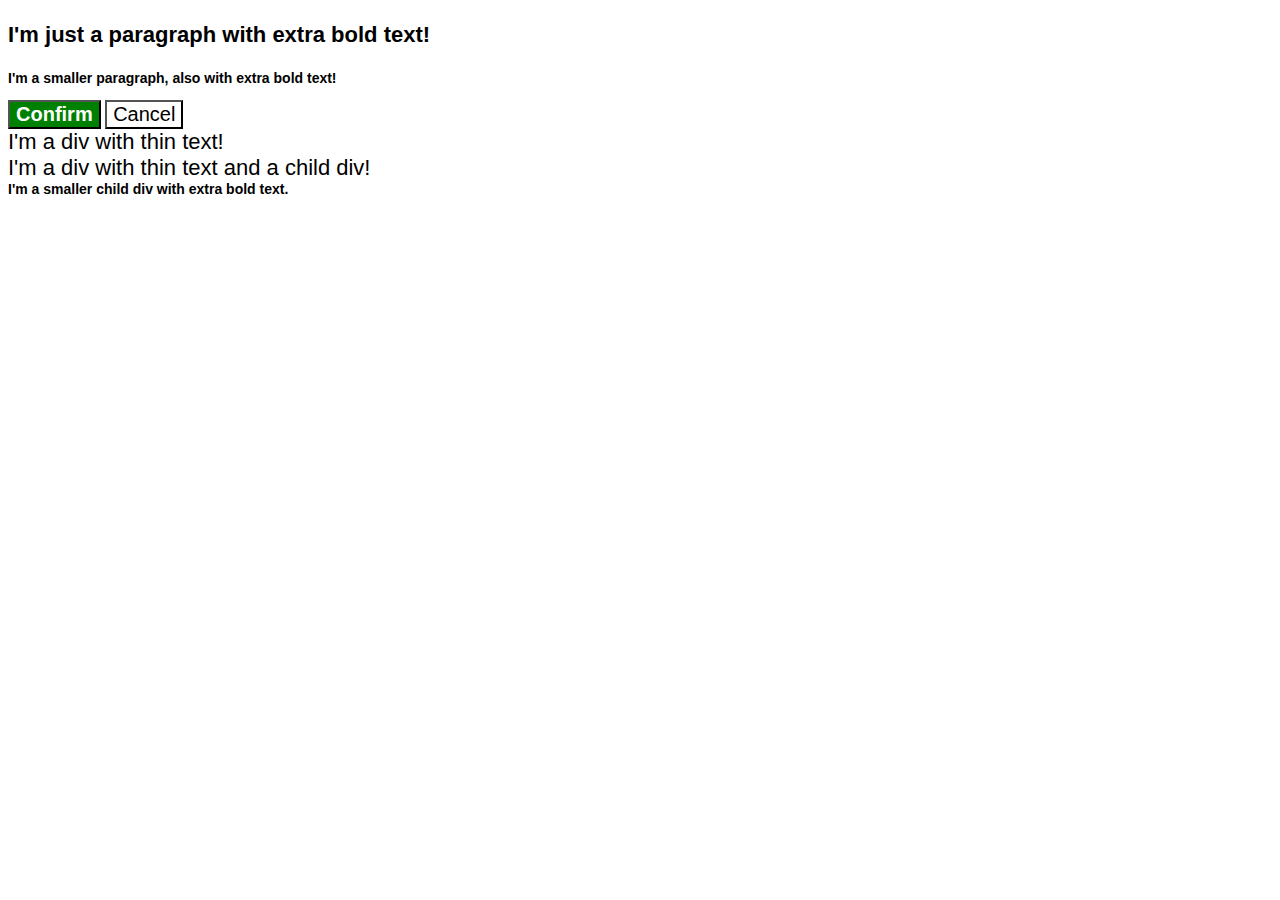
<file: foundations/cascade/01-cascade-fix/index.html>
<!DOCTYPE html>
<html lang="en">

<head>
  <meta charset="UTF-8">
  <meta http-equiv="X-UA-Compatible" content="IE=edge">
  <meta name="viewport" content="width=device-width, initial-scale=1.0">
  <title>Fix the Cascade</title>
  <link rel="stylesheet" href="style.css">
</head>

<body>
  <p class="para">I'm just a paragraph with extra bold text!</p>
  <p class="para small-para">I'm a smaller paragraph, also with extra bold text!</p>

  <button id="confirm-button" class="button confirm">Confirm</button>
  <button id="cancel-button" class="button cancel">Cancel</button>

  <div class="text">I'm a div with thin text!</div>
  <div class="text">I'm a div with thin text and a child div!
    <div class="text child">I'm a smaller child div with extra bold text.</div>
  </div>
</body>

</html>
</file>
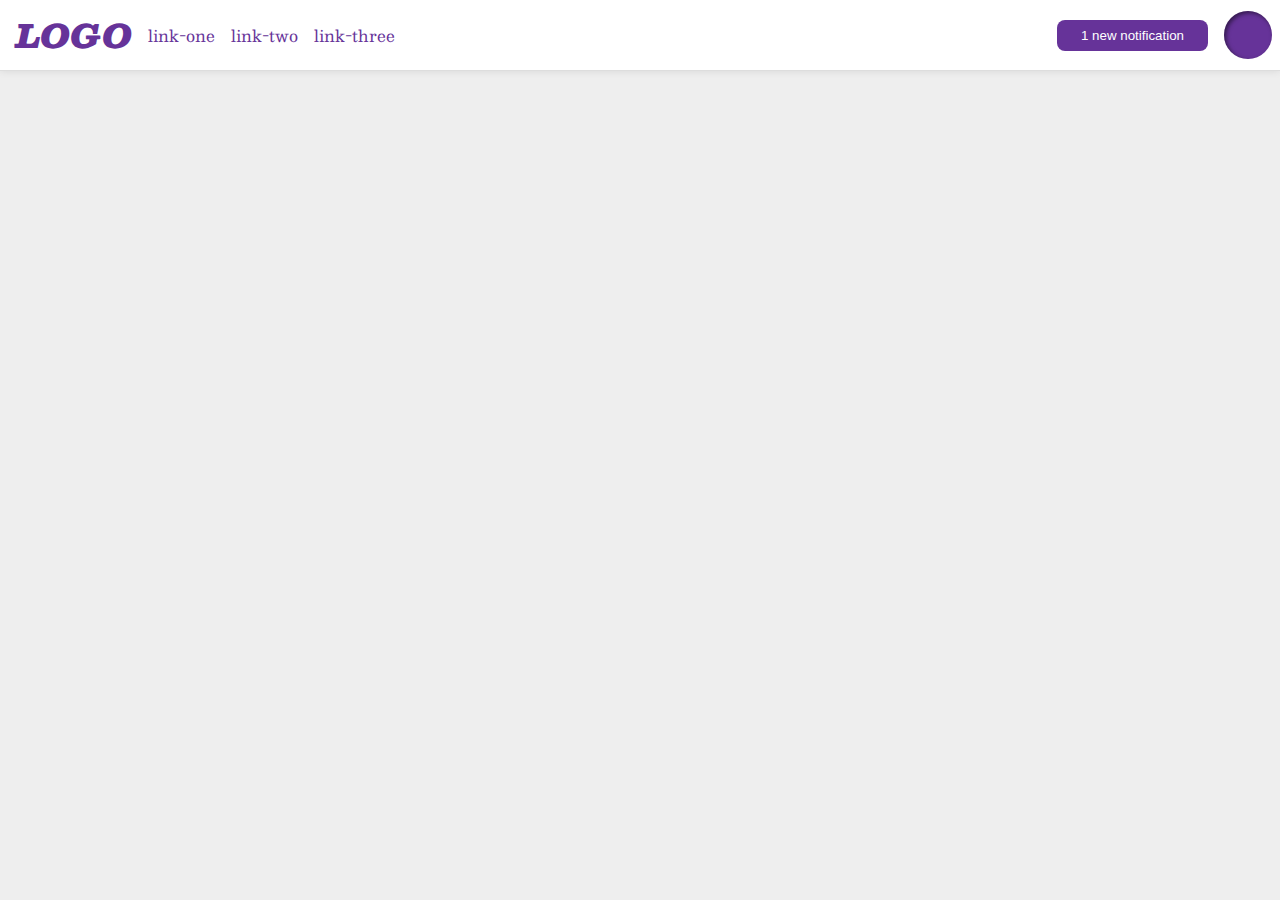
<file: foundations/flex/03-flex-header-2/index.html>
<!DOCTYPE html>
<html lang="en">
  <head>
    <meta charset="UTF-8">
    <meta http-equiv="X-UA-Compatible" content="IE=edge">
    <meta name="viewport" content="width=device-width, initial-scale=1.0">
    <title>Flex Header 2</title>
    <link rel="stylesheet" href="style.css">
  </head>
  <body>
<div class="main">
  <div class="left">
    <div class="header">
      <div class="logo">
        LOGO
      </div>
      <ul class="links">
        <li><a href="https://google.com">link-one</a></li>
        <li><a href="https://google.com">link-two</a></li>
        <li><a href="https://google.com">link-three</a></li>
      </ul>
    </div>
  </div>
        <div class="right">
          <button class="notifications">
            1 new notification
          </button>
          <div class="profile-image"></div>
        </div>
</div>
  </body>
</html>
</file>
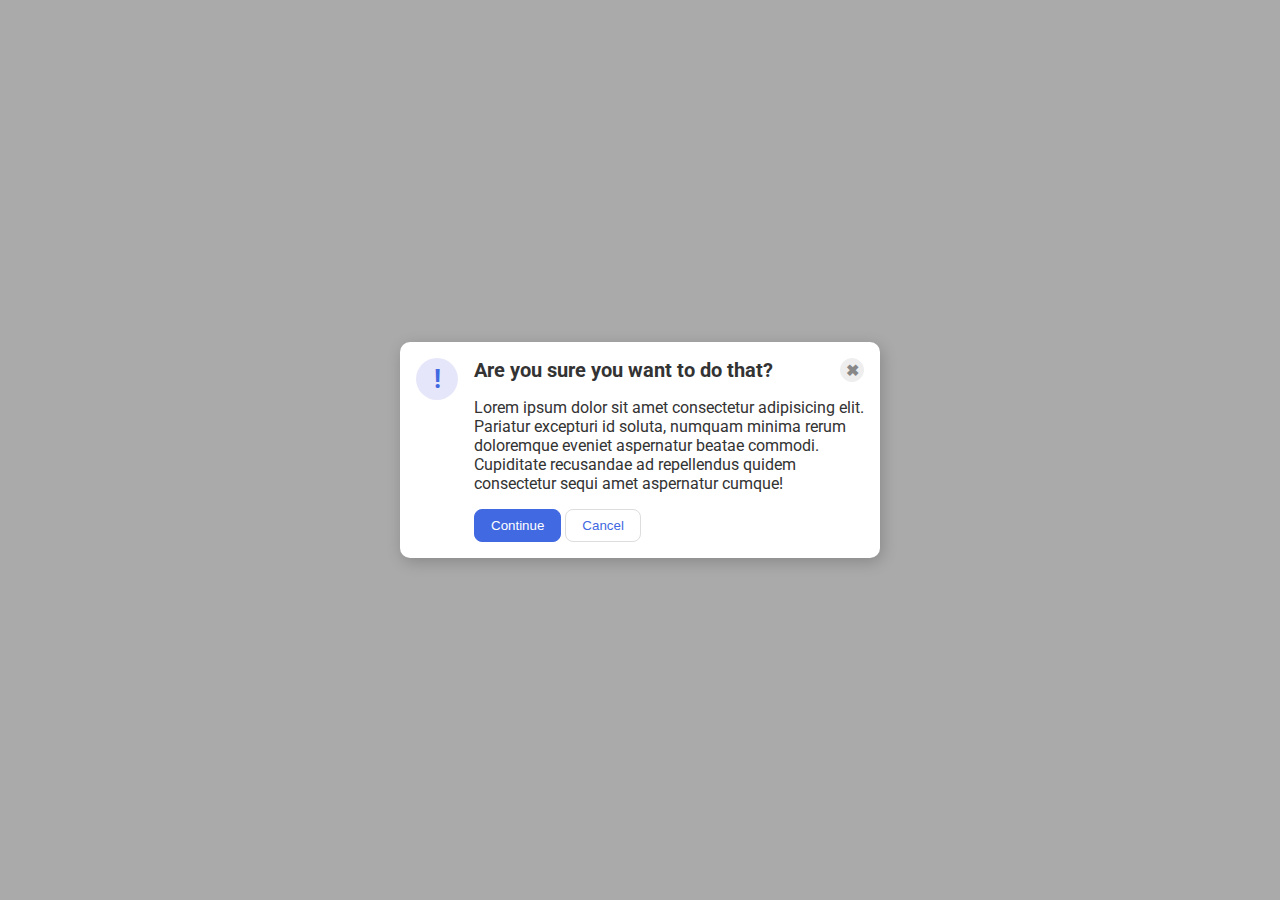
<file: foundations/flex/05-flex-modal/index.html>
<!DOCTYPE html>
<html lang="en">
  <head>
    <meta charset="UTF-8">
    <meta http-equiv="X-UA-Compatible" content="IE=edge">
    <meta name="viewport" content="width=device-width, initial-scale=1.0">
    <link rel="stylesheet" href="style.css">
    <title>Modal</title>
  </head>
  <body>
    <div class="modal">
      <div class="icon">!</div>
      <div class="first">
        <div class="second">
          <div class="header">Are you sure you want to do that?</div>
          <button class="close-button">✖</button>
        </div>
        <div class="third">
          <div class="text">Lorem ipsum dolor sit amet consectetur adipisicing elit. Pariatur excepturi id soluta, numquam minima rerum doloremque eveniet aspernatur beatae commodi. Cupiditate recusandae ad repellendus quidem consectetur sequi amet aspernatur cumque!</div>
          <div class="fourth">
            <button class="continue">Continue</button>
            <button class="cancel">Cancel</button>
          </div>
        </div>
      </div>
    </div>
  </body>
</html>
</file>
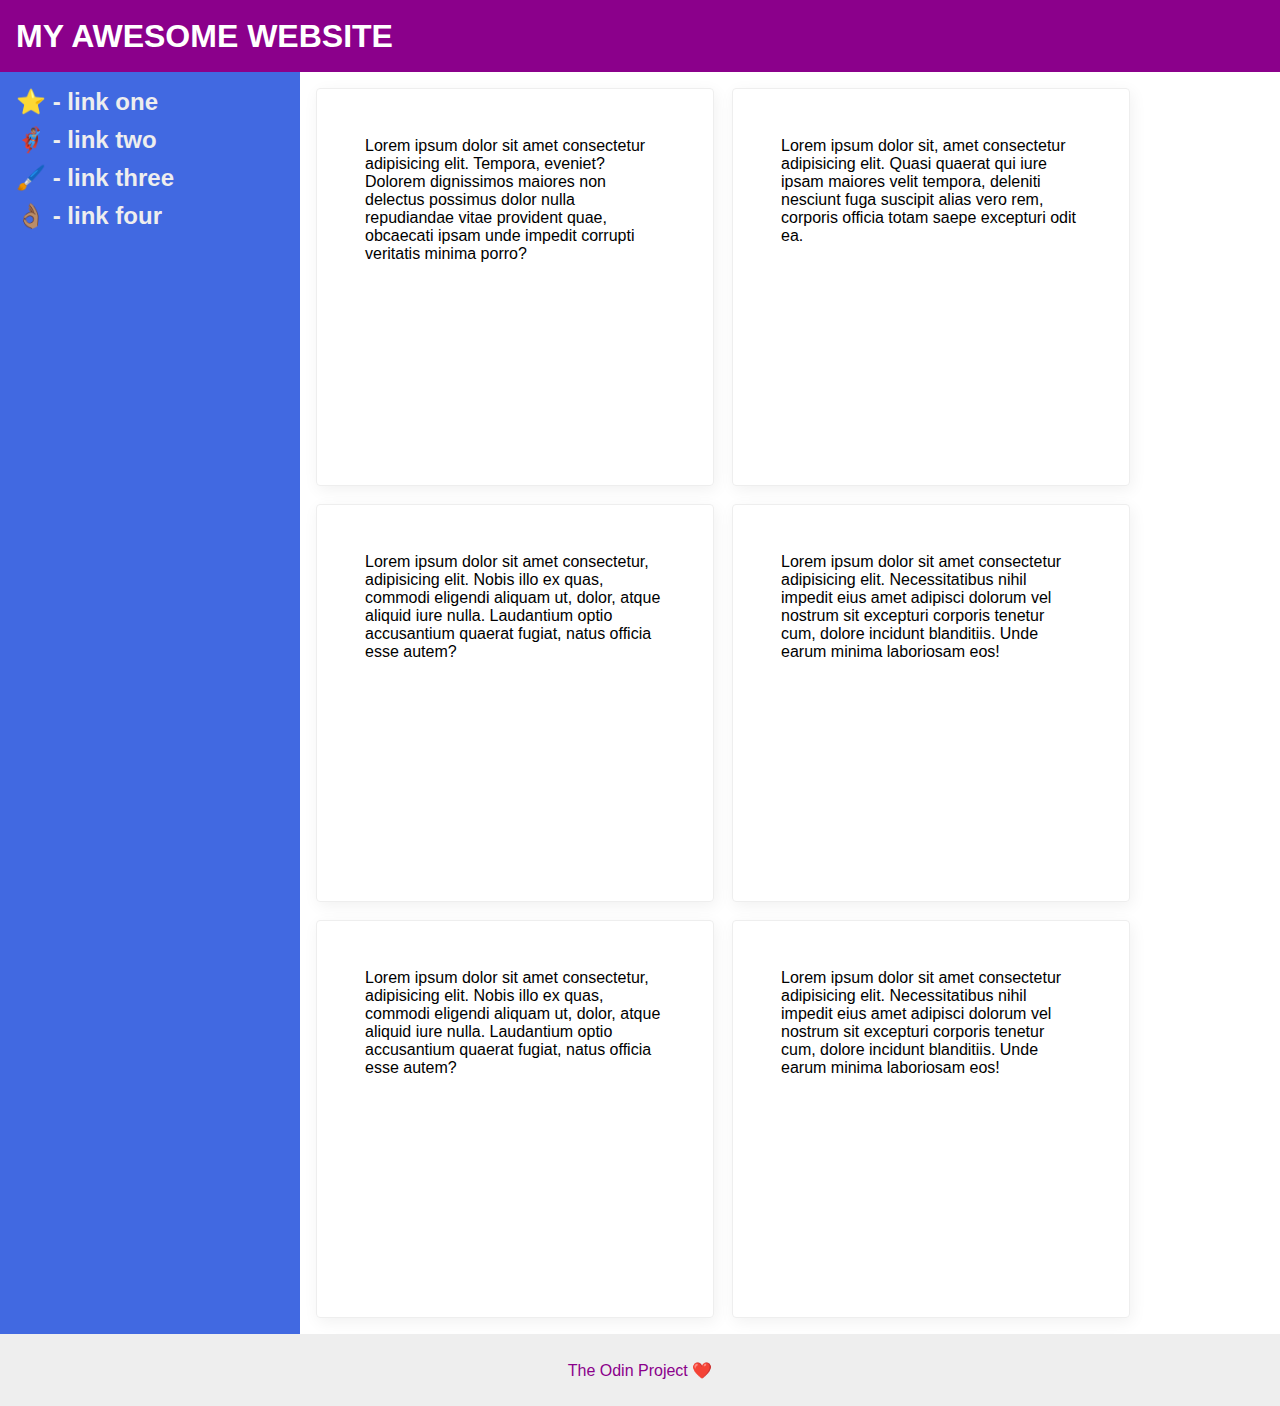
<file: foundations/flex/07-flex-layout-2/index.html>
<!DOCTYPE html>
<html lang="en">
  <head>
    <meta charset="UTF-8">
    <meta http-equiv="X-UA-Compatible" content="IE=edge">
    <meta name="viewport" content="width=device-width, initial-scale=1.0">
    <title>The Holy Grail</title>
    <link rel="stylesheet" href="style.css">
  </head>
  <body>
    <div class="header">
      MY AWESOME WEBSITE
    </div>
    
    <div class="container">
      <div class="sidebar">
        <ul>
          <li><a href="#">⭐ - link one</a></li>
          <li><a href="#">🦸🏽‍♂️ - link two</a></li>
          <li><a href="#">🖌️ - link three</a></li>
          <li><a href="#">👌🏽 - link four</a></li>
        </ul>
      </div>
  
      <div class="grid">
        <div class="card">Lorem ipsum dolor sit amet consectetur adipisicing elit. Tempora, eveniet? Dolorem dignissimos maiores non delectus possimus dolor nulla repudiandae vitae provident quae, obcaecati ipsam unde impedit corrupti veritatis minima porro?</div>
        <div class="card">Lorem ipsum dolor sit, amet consectetur adipisicing elit. Quasi quaerat qui iure ipsam maiores velit tempora, deleniti nesciunt fuga suscipit alias vero rem, corporis officia totam saepe excepturi odit ea.</div>
        <div class="card">Lorem ipsum dolor sit amet consectetur, adipisicing elit. Nobis illo ex quas, commodi eligendi aliquam ut, dolor, atque aliquid iure nulla. Laudantium optio accusantium quaerat fugiat, natus officia esse autem?</div>
        <div class="card">Lorem ipsum dolor sit amet consectetur adipisicing elit. Necessitatibus nihil impedit eius amet adipisci dolorum vel nostrum sit excepturi corporis tenetur cum, dolore incidunt blanditiis. Unde earum minima laboriosam eos!</div>
        <div class="card">Lorem ipsum dolor sit amet consectetur, adipisicing elit. Nobis illo ex quas, commodi eligendi aliquam ut, dolor, atque aliquid iure nulla. Laudantium optio accusantium quaerat fugiat, natus officia esse autem?</div>
        <div class="card">Lorem ipsum dolor sit amet consectetur adipisicing elit. Necessitatibus nihil impedit eius amet adipisci dolorum vel nostrum sit excepturi corporis tenetur cum, dolore incidunt blanditiis. Unde earum minima laboriosam eos!</div>
      </div>
      </div>
    
    <div class="footer">
      The Odin Project ❤️
    </div>
  </body>
</html>
</file>
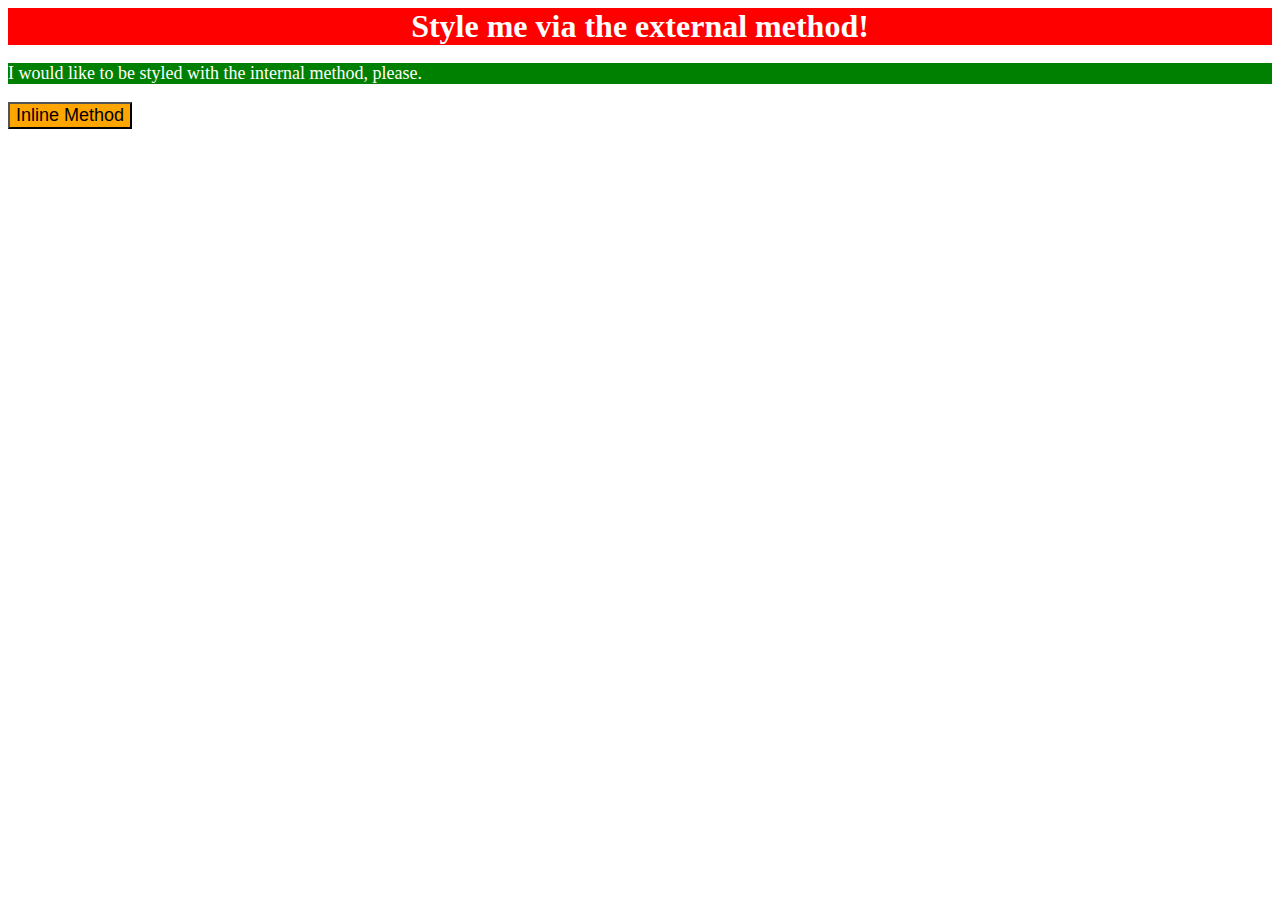
<file: foundations/intro-to-css/01-css-methods/index.html>
<!DOCTYPE html>
<html lang="en">
  <head>
    <meta charset="UTF-8">
    <meta http-equiv="X-UA-Compatible" content="IE=edge">
    <meta name="viewport" content="width=device-width, initial-scale=1.0">
    <title>Methods for Adding CSS</title>
    <link rel="stylesheet" href="./style.css">
    <style>
      p {
        background-color: green;
        color: white;
        font-size: 18px;
      }
    </style>
  </head>
  <body>
    <div>Style me via the external method!</div>
    <p>I would like to be styled with the internal method, please.</p>
    <button style="background-color: orange; font-size: 18px;">Inline Method</button>
  </body>
</html>
</file>
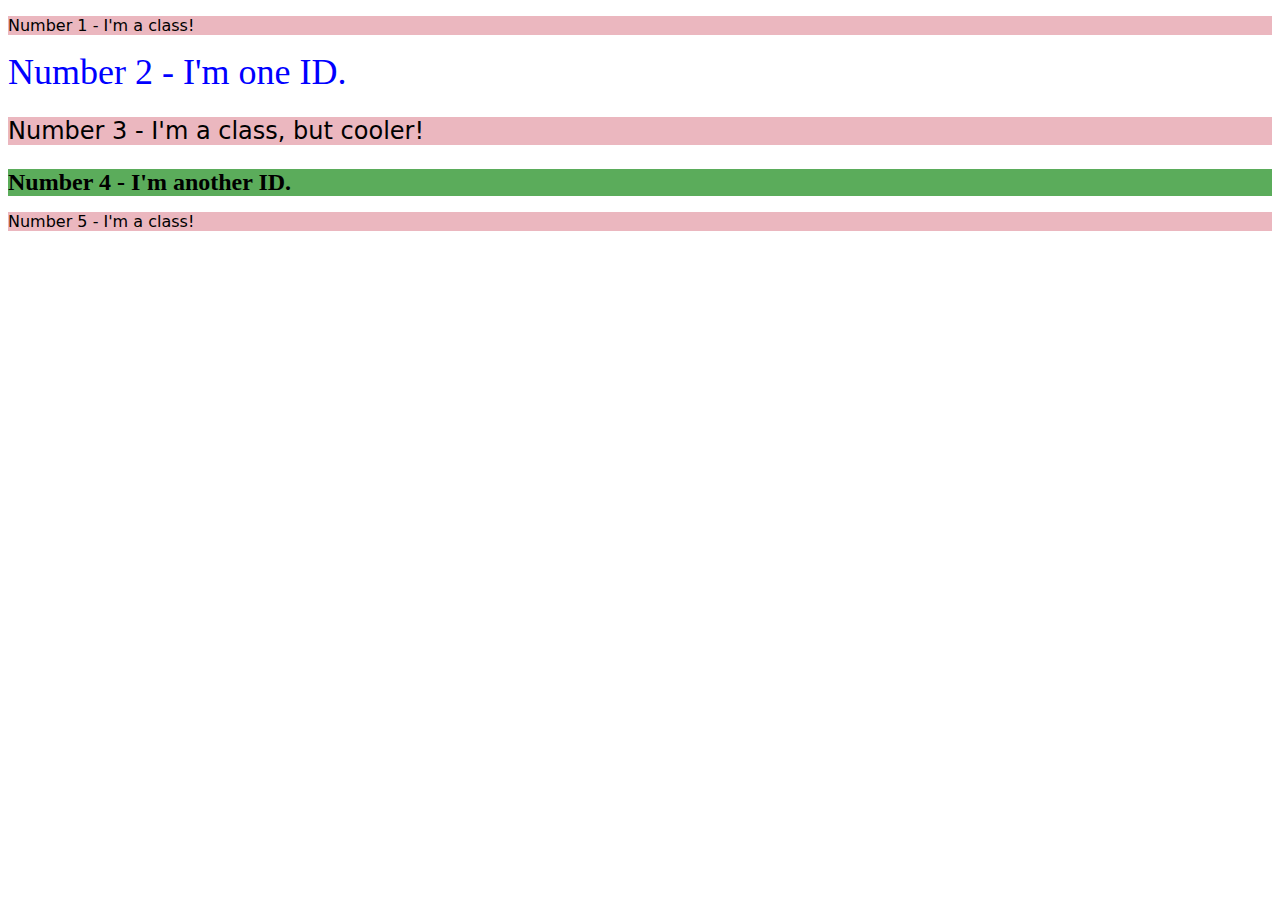
<file: foundations/intro-to-css/02-class-id-selectors/index.html>
<!DOCTYPE html>
<html lang="en">

<head>
  <meta charset="UTF-8">
  <meta http-equiv="X-UA-Compatible" content="IE=edge">
  <meta name="viewport" content="width=device-width, initial-scale=1.0">
  <title>Class and ID Selectors</title>
  <link rel="stylesheet" href="style.css">
</head>

<body>
  <p>Number 1 - I'm a class!</p>
  <div id="secondElement">Number 2 - I'm one ID.</div>
  <p class="adjustFontSizeSame">Number 3 - I'm a class, but cooler!</p>
  <div id="fourthElement" class="adjustFontSizeSame">Number 4 - I'm another ID.</div>
  <p>Number 5 - I'm a class!</p>
</body>

</html>
</file>
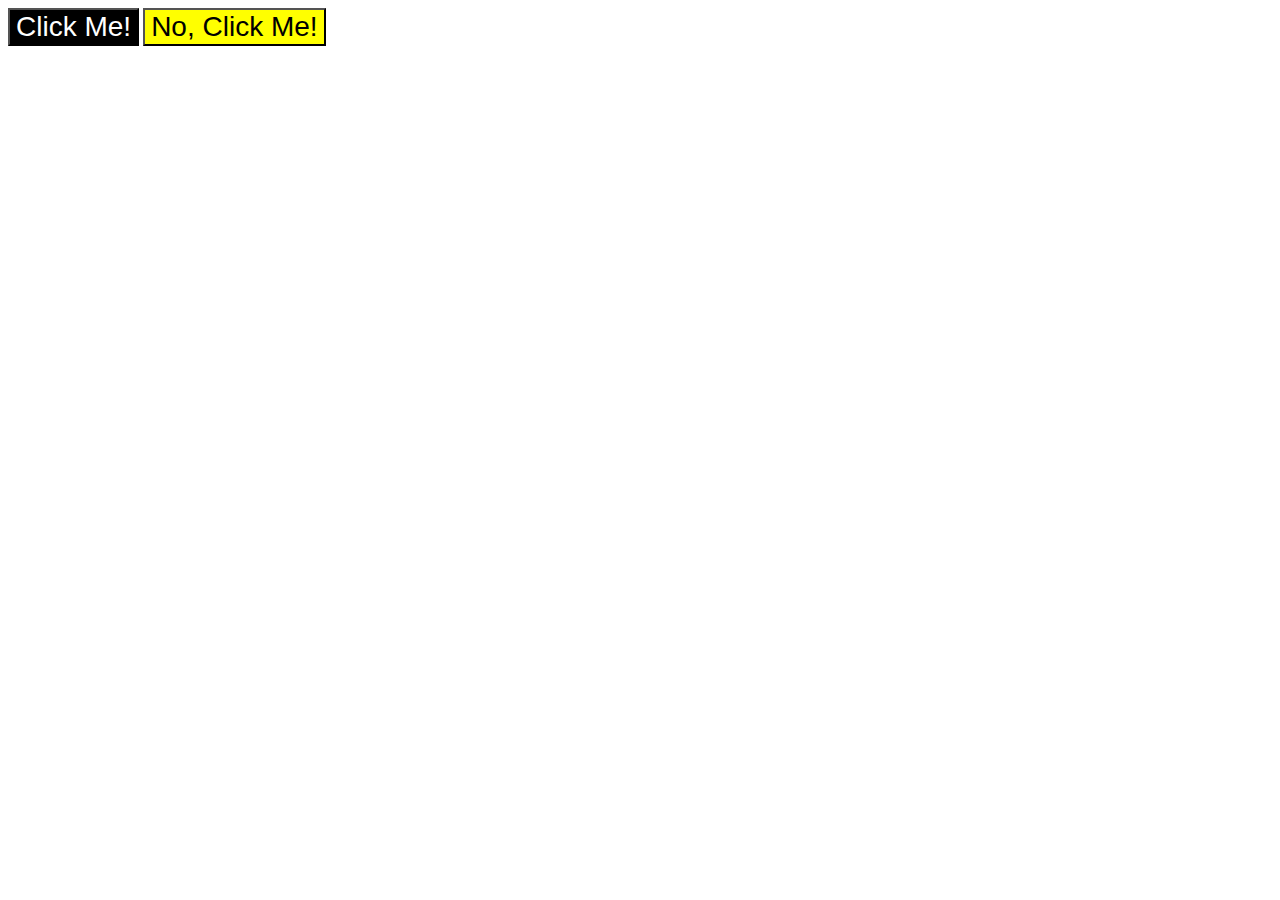
<file: foundations/intro-to-css/03-grouping-selectors/index.html>
<!DOCTYPE html>
<html lang="en">

<head>
  <meta charset="UTF-8">
  <meta http-equiv="X-UA-Compatible" content="IE=edge">
  <meta name="viewport" content="width=device-width, initial-scale=1.0">
  <title>Grouping Selectors</title>
  <link rel="stylesheet" href="./style.css">
</head>

<body>
  <button class="FunnyButton First">Click Me!</button>
  <button class="FunnyButton Second">No, Click Me!</button>
</body>

</html>
</file>
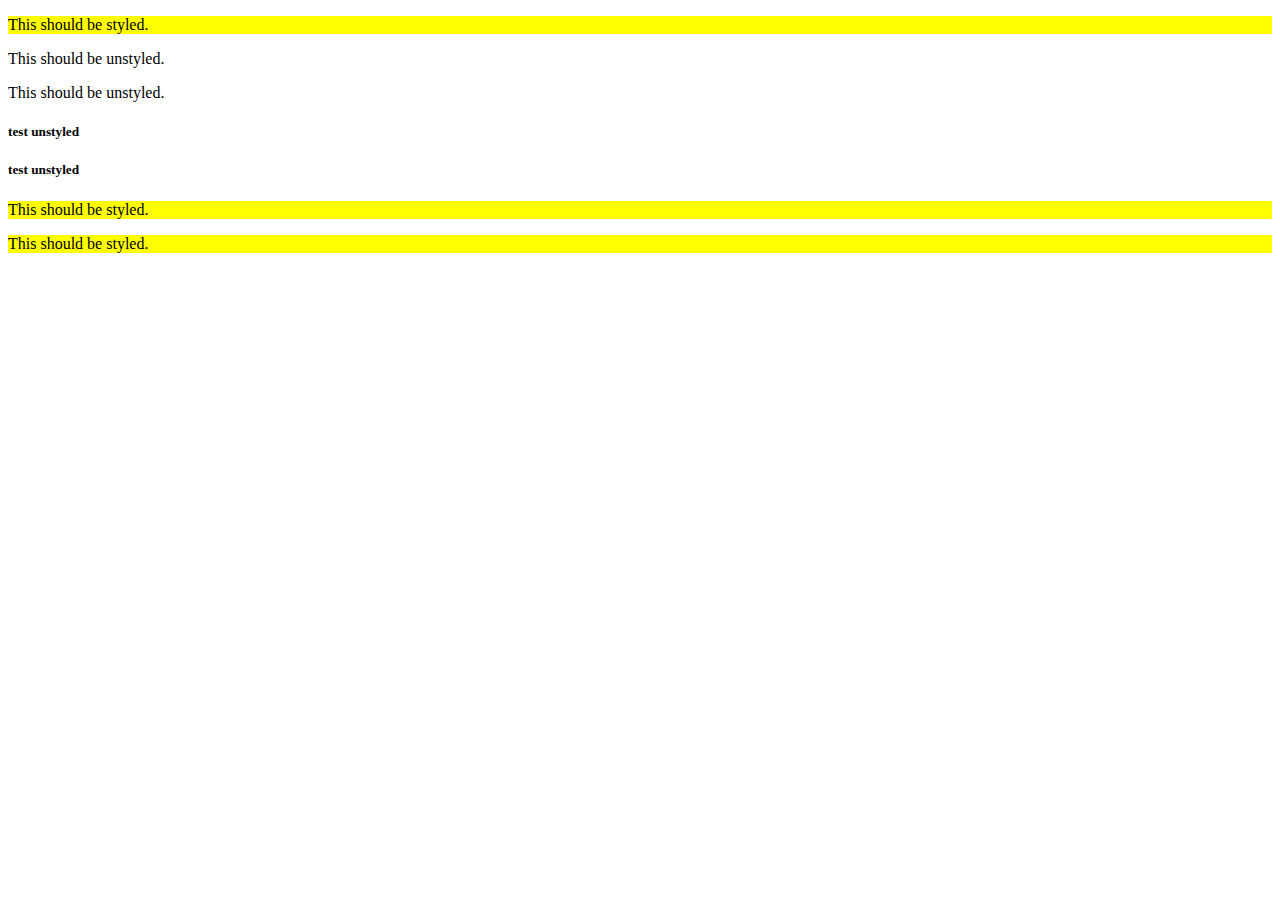
<file: foundations/intro-to-css/05-descendant-combinator/index.html>
<!DOCTYPE html>
<html lang="en">

<head>
  <meta charset="UTF-8">
  <meta http-equiv="X-UA-Compatible" content="IE=edge">
  <meta name="viewport" content="width=device-width, initial-scale=1.0">
  <title>Descendant Combinator</title>
  <link rel="stylesheet" href="style.css">
</head>

<body>
  <div class="container">
    <p class="text">This should be styled.</p>
  </div>
  <p class="text">This should be unstyled.</p>
  <p class="text">This should be unstyled.</p>
  <h5>test unstyled</h5>
  <div class="container">
    <h5>test unstyled</h5>
    <p class="text">This should be styled.</p>
    <p class="text">This should be styled.</p>
  </div>
</body>

</html>
</file>
<file: foundations/cascade/01-cascade-fix/style.css>
body {
  font-family: Arial, Helvetica, sans-serif;
}

.para,
.small-para {
  color: hsl(0, 0%, 0%);
  font-weight: 800;
}

.para.small-para {
  font-size: 14px;
  font-weight: 800;
}

.para {
  font-size: 22px;
}

#confirm-button.confirm {
  background: green;
  color: white;
  font-weight: bold;
}

.button {
  background-color: rgb(255, 255, 255);
  color: rgb(0, 0, 0);
  font-size: 20px;
}

.text.child {
  color: rgb(0, 0, 0);
  font-weight: 800;
  font-size: 14px;
}

div.text {
  color: rgb(0, 0, 0);
  font-size: 22px;
  font-weight: 100;
}
</file>
<file: foundations/flex/03-flex-header-2/style.css>
/* this is some magical font-importing.  
you'll learn about it later. */
@import url('https://fonts.googleapis.com/css2?family=Besley:ital,wght@0,400;1,900&display=swap');

body {
  margin: 0;
  background: #eee;
  font-family: Besley, serif;  
}

.header {
  /* background: white; */
  /* border-bottom: 1px solid #ddd;
  box-shadow: 0 0 8px rgba(0,0,0,.1); */
  display: flex;
  align-items: center;
  gap: 8px;
  margin-left: 8px;
}

.profile-image {
  background: rebeccapurple;
  box-shadow: inset 2px 2px 4px rgba(0,0,0,.5);
  border-radius: 50%;
  width: 48px;
  height: 48px;
  margin-right: 8px;
}

.logo {
  color: rebeccapurple;
  font-size: 32px;
  font-weight: 900;
  font-style: italic;
  padding: 8px
}

button {
  border: none;
  border-radius: 8px;
  background: rebeccapurple;
  color: white;
  padding: 8px 24px;
}

a {
  /* this removes the line under our links */
  text-decoration: none;
  color: rebeccapurple;
}

ul {
  list-style-type: none;
  display: flex;
  gap: 16px;
  padding: 0px
}

.left {
  display: flex;

}

.right {
  display: flex;
  align-items: center;
  gap: 16px
}

.main {
  display: flex;
  justify-content: space-between;
  background-color: white;
  border-bottom: 1px solid #ddd;
  box-shadow: 0 0 8px rgba(0,0,0,.1);
}
</file>
<file: foundations/flex/05-flex-modal/style.css>
@import url('https://fonts.googleapis.com/css2?family=Roboto:wght@400;700&display=swap');

html, body {
  height: 100%;
}

body {
  font-family: Roboto, sans-serif;
  margin: 0;
  background: #aaa;
  color: #333;
  /* I'll give you this one for free lol */
  display: flex;
  align-items: center;
  justify-content: center;
}

.modal {
  background: white;
  width: 480px;
  border-radius: 10px;
  box-shadow: 2px 4px 16px rgba(0,0,0,.2);
  display: flex;
}

.icon {
  color: royalblue;
  font-size: 26px;
  font-weight: 700;
  background: lavender;
  width: 42px;
  height: 42px;
  border-radius: 50%;
  display: flex;
  align-items: center;
  justify-content: center;
  align-self: left;
  margin: 16px;
  flex-shrink: 0;
}

.close-button {
  background: #eee;
  border-radius: 50%;
  color: #888;
  font-weight: 600;
  font-size: 16px;
  height: 24px;
  width: 24px;
  display: flex;
  align-items: center;
  justify-content: center;
  border: 1px solid #eee;
  padding: 0;
  margin: 16px;
  justify-self: flex-end;
}

button {
  cursor: pointer;
  padding: 8px 16px;
  border-radius: 8px;
}

button.continue {
  background: royalblue;
  border: 1px solid royalblue;
  color: white;
}

button.cancel {
  background: white;
  border: 1px solid #ddd;
  color: royalblue;
}

.second {
 display: flex;
 justify-content: space-between; 
}

.third {
  display: flex;
  flex-direction: column;
}

.header {
  font-weight: bold;
  font-size: 20px;
  margin-top: 16px;
}

.text {
  padding-right: 16px;
}

.fourth {
  margin-top: 16px;
  margin-bottom: 16px;
}
</file>
<file: foundations/flex/07-flex-layout-2/style.css>
body {
  font-family: -apple-system, BlinkMacSystemFont, 'Segoe UI', Roboto, Oxygen, Ubuntu, Cantarell, 'Open Sans', 'Helvetica Neue', sans-serif;
  margin: 0;
  min-height: 100vh;
  display: flex;
  flex-direction: column;
  justify-content: space-between;
}

a {
  text-decoration: none;
  color: #eee;
  font-weight: bold;
}

ul {
  list-style-type: none;
  padding: 0px;
  margin: 0px;
}

li {
  font-size: 24px;
  padding-bottom: 10px;
}

.header {
  height: 72px;
  background: darkmagenta;
  color: white;
  font-size: 32px;
  font-weight: 900;
  flex-direction: column;
  align-content: center;
  padding-left: 16px;
}

.footer {
  height: 72px;
  background: #eee;
  color: darkmagenta;
  display: flex;
  align-items: center;
  justify-content: center;
}

.sidebar {
  width: 300px;
  background: royalblue;
  box-sizing: border-box;
  width:300px;
  flex-shrink: 0;
  padding: 16px;
}

.card {
  border: 1px solid #eee;
  box-shadow: 2px 4px 16px rgba(0,0,0,.06);
  border-radius: 4px;
  width: 300px;
  height: 300px;
  padding: 48px;
}

.container {
  display: flex;
  flex-grow: 1;
}

.grid {
  display: flex;
  flex: 1;
  flex-wrap: wrap;
  gap: 18px;
  padding: 16px;
}
</file>
<file: foundations/intro-to-css/01-css-methods/style.css>
div {
    background-color: red;
    color: white;
    font-family: 'Times New Roman', Times, serif;
    font-size: 32px;
    text-align: center;
    font-weight: bold;
}
</file>
<file: foundations/intro-to-css/02-class-id-selectors/style.css>
p {
    background-color: rgb(235, 183, 191);
    font-family: Verdana, DejaVu Sans, sans-serif;
}

.adjustFontSizeSame {
    font-size: 24px;
}

#secondElement {
    color: blue;
    font-size: 36px;
}

#fourthElement {
    background-color: rgb(91, 172, 91);
    font-weight: bold;
}
</file>
<file: foundations/intro-to-css/03-grouping-selectors/style.css>
.First {
    background-color: black;
    color: white;
}

.Second {
    background-color: yellow;
}

.FunnyButton {
    font-size: 28px;
    font-family: Helvetica, 'Times New Roman', sans-serif;
}
</file>
<file: foundations/intro-to-css/05-descendant-combinator/style.css>
.container p {
    background-color: yellow;
}
</file>
